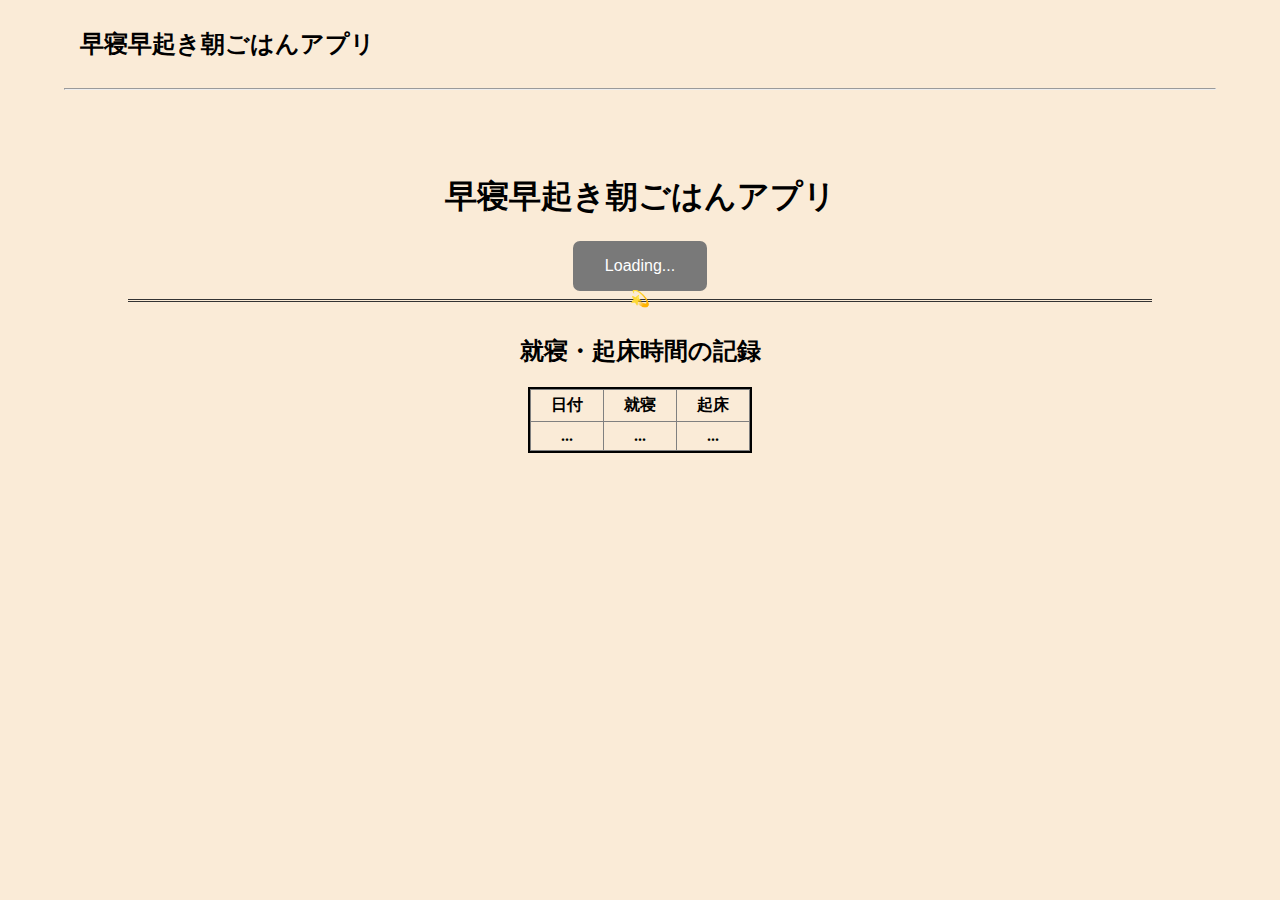
<file: index.html>
<!-- Header -->
<head>
    <link rel="stylesheet" href="index.css" />
    <link rel="stylesheet" href="styles/global.css" />
    <title>(!)早寝早起き朝ごはんApp</title>
</head>

<html>
    <body>
        <script src="index.js"></script>
        <script src="/scripts/auth.js"></script>
        <aside id="header"></aside>
        <div class="app">
            <div class="title">
                <h1>早寝早起き朝ごはんアプリ</h1>
            </div>
            <div class="buttons">
                <button id="graybtn" class="btnbase" onclick="fire(this)">Loading...</button>
            </div>
            <hr id="mainhr">
            <div class="list">
                <h2>就寝・起床時間の記録</h2>
                <!-- <table border="1"> -->
                <table id="slog">
                    <!-- タイトル -->
                    <tr>
                        <th>日付</th><th>就寝</th><th>起床</th>
                    </tr>
					<tr>
                        <th>...</th><th>...</th><th>...</th>
                    </tr>
					<!-- data -->
                </table>
            </div>
        </div>
    </body>
</html>

<script>
</script>

<style>
    a {
     color: black;
      text-decoration: none;
    }
    a:hover {
     color: aqua;
     cursor: pointer;
    }
</style>
</file>
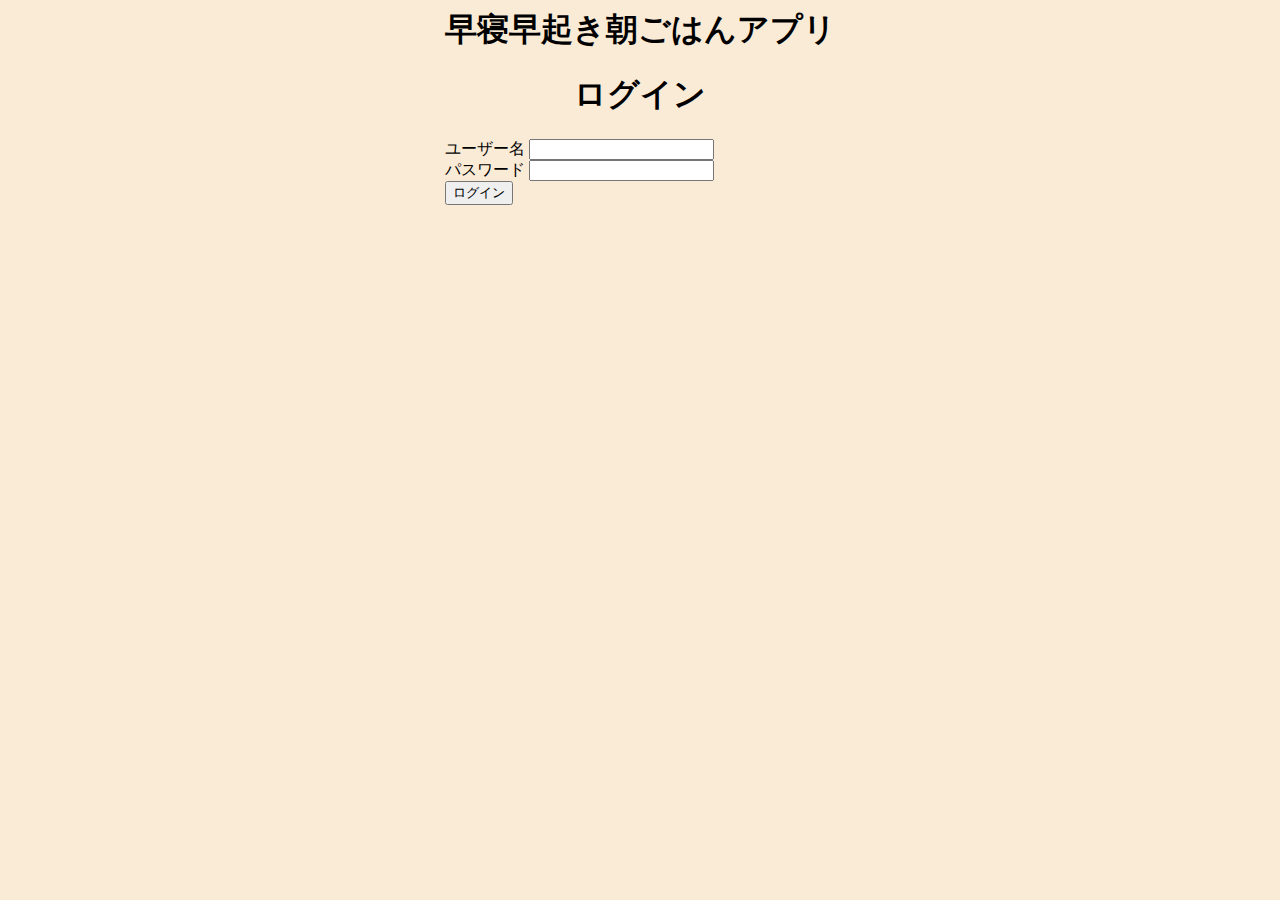
<file: login/index.html>
<head>
    <link rel="stylesheet" href="../styles/global.css" />
    <title>(!)早寝早起き朝ごはんApp</title>
</head>
<html>
    <aside id="header"></aside>
    <body>
        <div class="title">
            <h1>早寝早起き朝ごはんアプリ</h1>
        </div>
        <!-- <h1 class="result fail">Result</h1> -->
        <h1 id="login" style="text-align: center;">ログイン</h1>
        <div class="loginform">
            <label for="user">ユーザー名</label>
            <input type="text" id="user" name="username">
        </div>
        <div class="loginform">
            <label for="user">パスワード</label>
            <input type="text" id="pass" name="password">
        </div>
        <div class="loginform">
            <button id="send" onclick="login()">ログイン</button>
        </div>
    </body>
    <script src="/scripts/auth.js"></script>
</html>

<style>
    .result {
        display: block;
        text-align: center;
        
        transition: all 0.5s ease;
    }
    .success {
        background-color: rgba(0, 255, 64, 0.5);
        animation-duration: 0.5s;
        animation-name: show;
        animation-fill-mode: forwards;
    }
    .fail {
        background-color: rgba(255, 0, 0, 0.5);
        animation-duration: 0.5s;
        animation-name: show;
        animation-fill-mode: forwards;
    }

    @keyframes show {
        from {
            width: 0%;
            opacity: 0;
        }

        to {
            width: 100%;
            opacity: 1;
        }
    }

</style>

<script>
    const delay = (ms) => new Promise((resolve) => setTimeout(resolve, ms));

    //tysm - https://stackoverflow.com/questions/35325370/how-do-i-post-a-x-www-form-urlencoded-request-using-fetch

    async function login() {
        const btn = document.getElementById('send')
        btn.textContent = 'ログイン中...'
        const usr = await document.getElementById('user')
        const pass = await document.getElementById('pass')
        const details = {
            'username': usr.value,
            'password': pass.value
        }
        let formBody = []
        for (let prop in details) {
            let encodedKey = encodeURIComponent(prop)
            let encodedVal = encodeURIComponent(details[prop])
            formBody.push(encodedKey + "=" + encodedVal)
        }
        formBody = formBody.join("&")
        const res = await try_login(formBody)
        const json = await res.json()
        //login check
        if (res.status === 200) {
            console.log('Success')
            document.cookie = `RefT=${json.t}; path=/`
            document.cookie = `Name=${usr.value}; path=/`
            // await delay(500) delay
            const acc_json = await fetch_accToken(json.t)
            document.cookie = `AccT=${acc_json.t}; path=/`
            showresult(true)
        } else {
            showresult(false)
        }
    }
    async function showresult(isSuccess) {
        console.log('Appending...')
        if (isSuccess === true) {
            const elem = document.getElementById('login')
            elem.insertAdjacentHTML('beforebegin', '<h1 class="result success">Success!</h1>')
            await delay(1000)
            location.href = '../index.html'
        } else {
            
            const elem = document.getElementById('login')
            elem.insertAdjacentHTML('beforebegin', '<h1 class="result fail">Failed!</h1>')
        }
    }
</script>
</file>
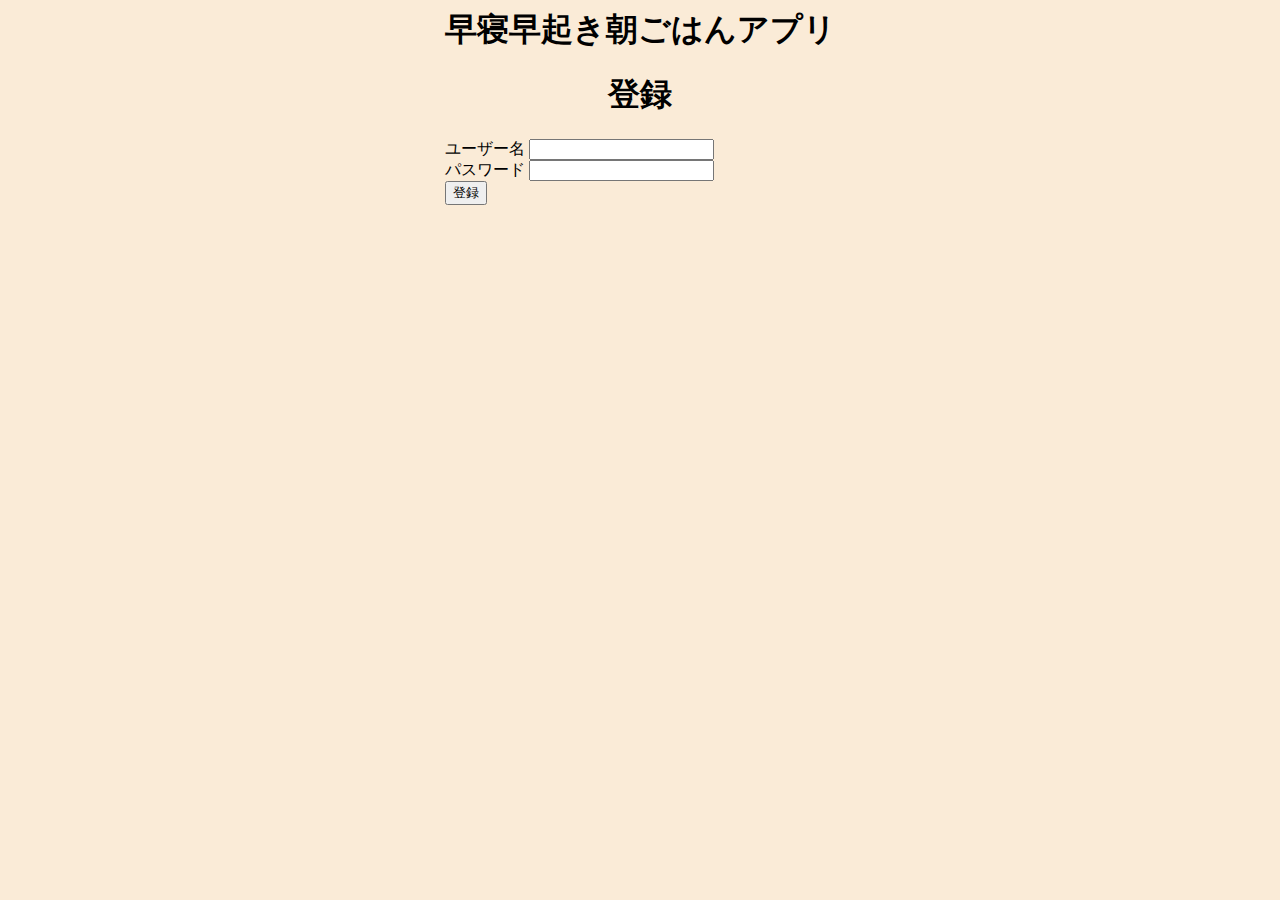
<file: register/index.html>
<head>
    <link rel="stylesheet" href="../styles/global.css" />
    <title>(!)早寝早起き朝ごはんApp</title>
</head>
<html>
    <aside id="header"></aside>
    <body>
        <div class="title">
            <h1>早寝早起き朝ごはんアプリ</h1>
        </div>
        <!-- <h1 class="result fail">Result</h1> -->
        <h1 id="register" style="text-align: center;">登録</h1>
        <div class="registerform">
            <label for="user">ユーザー名</label>
            <input type="text" id="user" name="username">
        </div>
        <div class="registerform">
            <label for="user">パスワード</label>
            <input type="text" id="pass" name="password">
        </div>
        <div class="registerform">
            <button id="send" onclick="register()">登録</button>
        </div>
    </body>
    <script src="/scripts/auth.js"></script>
</html>

<style>
    .result {
        display: block;
        text-align: center;
        
        transition: all 0.5s ease;
    }
    .success {
        background-color: rgba(0, 255, 64, 0.5);
        animation-duration: 0.5s;
        animation-name: show;
        animation-fill-mode: forwards;
    }
    .fail {
        background-color: rgba(255, 0, 0, 0.5);
        animation-duration: 0.5s;
        animation-name: show;
        animation-fill-mode: forwards;
    }

    @keyframes show {
        from {
            width: 0%;
            opacity: 0;
        }

        to {
            width: 100%;
            opacity: 1;
        }
    }

</style>

<script>
    const delay = (ms) => new Promise((resolve) => setTimeout(resolve, ms));

    //tysm - https://stackoverflow.com/questions/35325370/how-do-i-post-a-x-www-form-urlencoded-request-using-fetch

    async function register() {
        const btn = document.getElementById('send')
        btn.textContent = 'ログイン中...'
        const usr = await document.getElementById('user')
        const pass = await document.getElementById('pass')
        const details = {
            'username': usr.value,
            'password': pass.value
        }
        let formBody = []
        for (let prop in details) {
            let encodedKey = encodeURIComponent(prop)
            let encodedVal = encodeURIComponent(details[prop])
            formBody.push(encodedKey + "=" + encodedVal)
        }
        formBody = formBody.join("&")
        const res = await postAPI() //!fix fix fix fix fix fix
        const json = await res.json()
        //register check
        if (res.status === 200) {
            console.log('Success')
            document.cookie = `RefT=${json.t}; path=/`
            document.cookie = `Name=${usr.value}; path=/`
            // await delay(500) delay
            const acc_json = await fetch_accToken(json.t)
            document.cookie = `AccT=${acc_json.t}; path=/`
            showresult(true)
        } else {
            showresult(false)
        }
    }
    async function showresult(isSuccess) {
        console.log('Appending...')
        if (isSuccess === true) {
            const elem = document.getElementById('register')
            elem.insertAdjacentHTML('beforebegin', '<h1 class="result success">Success!</h1>')
            await delay(1000)
            location.href = '../index.html'
        } else {
            
            const elem = document.getElementById('register')
            elem.insertAdjacentHTML('beforebegin', '<h1 class="result fail">Failed!</h1>')
        }
    }
</script>
</file>
<file: index.css>
#mainhr {
    border: none;
    border-top: 3px double #333;
    color: #333;
    overflow: visible;
    text-align: center;
    height: 5px;
    width: 80vw;
}
  
#mainhr::after {
    content: '💫';
    padding: 0 4px;
    position: relative;
    top: -13px;
}

.title {
    text-align: center;
}
</file>
<file: styles/global.css>
html {
    display: flex;
    background-color: antiquewhite;
    justify-content: center;
}



.app {
    /* border: 3px solid gray; */
    display: flex;
    align-items: center;
    flex-direction: column;
    text-align: center;
    width: 80vw;
    margin: 5vw;
}

.buttons {
    display: inline-block;
    max-width: 20vw;
    margin-left: auto;
    margin-right: auto;
    gap: 20px 20px;
    max-width: 70vw;
}

.list table {
    border-collapse: collapse;
    border: 2px solid black;
    display: inline-block;
}

.list table th,
.list table td {
    padding: 5px 20px;
    border: 1px solid gray;
    text-align: center;
}

#graybtn {
    background: #797979;
    color: white;

}

.btnbase {
	transition: background 0.25s ease-in-out, transform 0.15s ease;
	font-size: 1rem;
    text-align: center;
    border-radius: 7px;
	display: inline-block;
    border: none;
    padding: 1rem 2rem;
    margin: 0;
}

#btn {
    background: #0069ed;
    color: white;
}

#btn:hover,
#btn:focus {
    background: #0053ba;
}
#btn:active {
    transform: scale(0.95)
}
</file>
